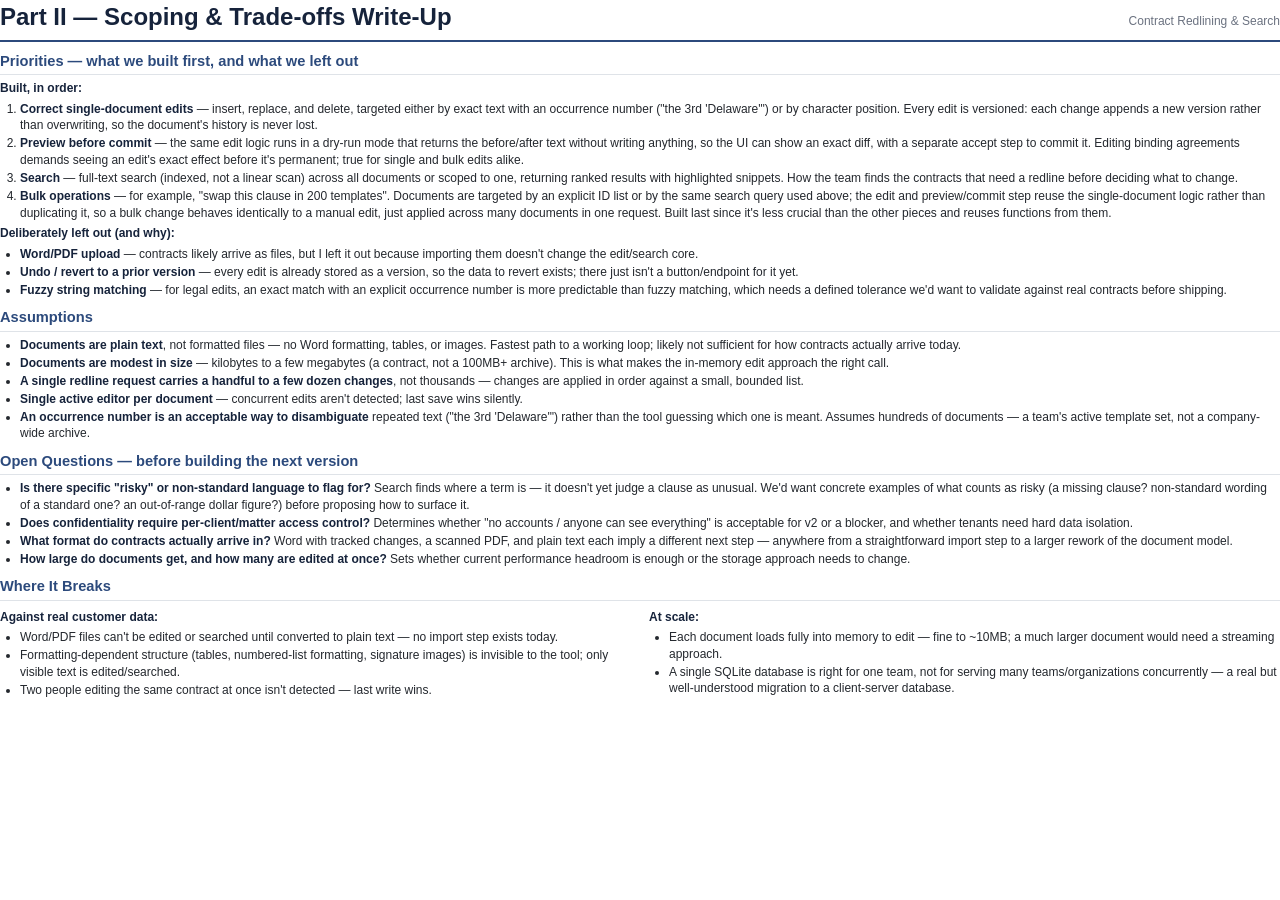
<file: docs/client-overview.html>
<!doctype html>
<html>
<head>
<meta charset="utf-8">
<title>Part II — Scoping &amp; Trade-offs Write-Up</title>
<link rel="stylesheet" href="_pdf-style.css">
<style>
  @page { margin: 0.5in 0.8in; }
  body { font-size: 9pt; line-height: 1.38; }
  .doc-header { padding-bottom: 7px; margin-bottom: 3px; }
  .subtitle { margin: 1px 0 10px; }
  h2 { margin-top: 9px; margin-bottom: 5px; font-size: 11pt; }
  li { margin: 1.5px 0; }
  p { margin: 3px 0; }
  ul, ol { margin: 4px 0; }
  .callout { margin: 8px 0; padding: 6px 12px; }
</style>
</head>
<body>

<div class="doc-header">
  <h1>Part II — Scoping &amp; Trade-offs Write-Up</h1>
  <div class="meta">Contract Redlining &amp; Search</div>
</div>

<h2>Priorities — what we built first, and what we left out</h2>
<p><strong>Built, in order:</strong></p>
<ol>
  <li><strong>Correct single-document edits</strong> — insert, replace, and delete, targeted either by exact
  text with an occurrence number ("the 3rd 'Delaware'") or by character position. Every edit is versioned:
  each change appends a new version rather than overwriting, so the document's history is never lost.</li>
  <li><strong>Preview before commit</strong> — the same edit logic runs in a dry-run mode that returns the
  before/after text without writing anything, so the UI can show an exact diff, with a separate accept step
  to commit it. Editing binding agreements demands seeing an edit's exact effect before it's permanent; true
  for single and bulk edits alike.</li>
  <li><strong>Search</strong> — full-text search (indexed, not a linear scan) across all documents or scoped
  to one, returning ranked results with highlighted snippets. How the team finds the contracts that need a
  redline before deciding what to change.</li>
  <li><strong>Bulk operations</strong> — for example, "swap this clause in 200 templates".
  Documents are targeted by an explicit ID list or by the same search query used above; the edit and
  preview/commit step reuse the single-document logic rather than duplicating it, so a bulk change behaves
  identically to a manual edit, just applied across many documents in one request. Built last since it's
  less crucial than the other pieces and reuses functions from them.</li>
</ol>
<p><strong>Deliberately left out (and why):</strong></p>
<ul>
  <li><strong>Word/PDF upload</strong> — contracts likely arrive as files, but I left it out because
  importing them doesn't change the edit/search core.</li>
  <li><strong>Undo / revert to a prior version</strong> — every edit is already stored as a version, so the
  data to revert exists; there just isn't a button/endpoint for it yet.</li>
  <li><strong>Fuzzy string matching</strong> — for legal edits, an exact match
  with an explicit occurrence number is more predictable than fuzzy matching, which needs a defined tolerance
  we'd want to validate against real contracts before shipping.</li>
</ul>

<h2>Assumptions</h2>
<ul>
  <li><strong>Documents are plain text</strong>, not formatted files — no Word formatting, tables, or images.
  Fastest path to a working loop; likely not sufficient for how contracts actually arrive today.</li>
  <li><strong>Documents are modest in size</strong> — kilobytes to a few megabytes (a contract, not a
  100MB+ archive). This is what makes the in-memory edit approach the right call.</li>
  <li><strong>A single redline request carries a handful to a few dozen changes</strong>, not thousands —
  changes are applied in order against a small, bounded list.</li>
  <li><strong>Single active editor per document</strong> — concurrent edits aren't detected; last save wins silently.</li>
  <li><strong>An occurrence number is an acceptable way to disambiguate</strong> repeated text ("the 3rd
  'Delaware'") rather than the tool guessing which one is meant. Assumes hundreds of documents — a team's
  active template set, not a company-wide archive.</li>
</ul>

<h2>Open Questions — before building the next version</h2>
<ul>
  <li><strong>Is there specific "risky" or non-standard language to flag for?</strong> Search finds where a
  term is — it doesn't yet judge a clause as unusual. We'd want concrete examples of what counts as risky (a
  missing clause? non-standard wording of a standard one? an out-of-range dollar figure?) before proposing
  how to surface it.</li>
  <li><strong>Does confidentiality require per-client/matter access control?</strong> Determines whether "no
  accounts / anyone can see everything" is acceptable for v2 or a blocker, and whether tenants need hard
  data isolation.</li>
  <li><strong>What format do contracts actually arrive in?</strong> Word with tracked changes, a scanned
  PDF, and plain text each imply a different next step — anywhere from a straightforward import step to a
  larger rework of the document model.</li>
  <li><strong>How large do documents get, and how many are edited at once?</strong> Sets whether current
  performance headroom is enough or the storage approach needs to change.</li>
</ul>

<h2>Where It Breaks</h2>
<div class="two-col">
<div>
<p><strong>Against real customer data:</strong></p>
<ul>
  <li>Word/PDF files can't be edited or searched until converted to plain text — no import step exists today.</li>
  <li>Formatting-dependent structure (tables, numbered-list formatting, signature images) is invisible to
  the tool; only visible text is edited/searched.</li>
  <li>Two people editing the same contract at once isn't detected — last write wins.</li>
</ul>
</div>
<div>
<p><strong>At scale:</strong></p>
<ul>
  <li>Each document loads fully into memory to edit — fine to ~10MB; a much larger document would need a
  streaming approach.</li>
  <li>A single SQLite database is right for one team, not for serving many teams/organizations concurrently
  — a real but well-understood migration to a client-server database.</li>
</ul>
</div>
</div>

</body>
</html>
</file>
<file: docs/_pdf-style.css>
@page {
  size: Letter;
  margin: 0.85in 0.9in;
}

* { box-sizing: border-box; }

body {
  font-family: -apple-system, "Segoe UI", Helvetica, Arial, sans-serif;
  font-size: 10.5pt;
  line-height: 1.5;
  color: #24282e;
  margin: 0;
}

.doc-header {
  display: flex;
  justify-content: space-between;
  align-items: baseline;
  border-bottom: 2px solid #2c4a7c;
  padding-bottom: 10px;
  margin-bottom: 4px;
}

.doc-header h1 {
  font-size: 18pt;
  margin: 0;
  color: #16233b;
}

.doc-header .meta {
  font-size: 9pt;
  color: #6b7280;
  text-align: right;
}

.subtitle {
  font-size: 10.5pt;
  color: #6b7280;
  margin: 2px 0 18px;
}

h2 {
  font-size: 12.5pt;
  color: #2c4a7c;
  border-bottom: 1px solid #dfe3e8;
  padding-bottom: 3px;
  margin-top: 22px;
  margin-bottom: 8px;
  page-break-after: avoid;
}

h3 {
  font-size: 10.5pt;
  color: #16233b;
  margin-top: 14px;
  margin-bottom: 4px;
  page-break-after: avoid;
}

p { margin: 6px 0; }

ul, ol { margin: 6px 0; padding-left: 20px; }
li { margin: 3px 0; }

strong { color: #16233b; }

code {
  font-family: ui-monospace, "SF Mono", Consolas, monospace;
  font-size: 9pt;
  background: #f1f3f6;
  padding: 0.5px 4px;
  border-radius: 3px;
}

pre {
  background: #f7f8fa;
  border: 1px solid #dfe3e8;
  border-radius: 6px;
  padding: 8px 10px;
  font-size: 8.5pt;
  overflow-x: auto;
  page-break-inside: avoid;
}
pre code { background: none; padding: 0; }

table {
  border-collapse: collapse;
  width: 100%;
  margin: 8px 0;
  font-size: 9.5pt;
}
th, td {
  border: 1px solid #dfe3e8;
  padding: 5px 8px;
  text-align: left;
  vertical-align: top;
}
th { background: #f1f3f6; color: #16233b; }

.callout {
  background: #eaf0f9;
  border-left: 3px solid #2c4a7c;
  padding: 8px 12px;
  border-radius: 0 6px 6px 0;
  margin: 10px 0;
}

.callout-warn {
  background: #fbeceb;
  border-left-color: #b3261e;
}

.two-col {
  display: flex;
  gap: 18px;
}
.two-col > div { flex: 1; }

.section-block {
  page-break-inside: avoid;
}

.footer-note {
  margin-top: 14px;
  padding-top: 6px;
  border-top: 1px solid #dfe3e8;
  font-size: 8.5pt;
  color: #6b7280;
  page-break-before: avoid;
  break-inside: avoid;
}
</file>
